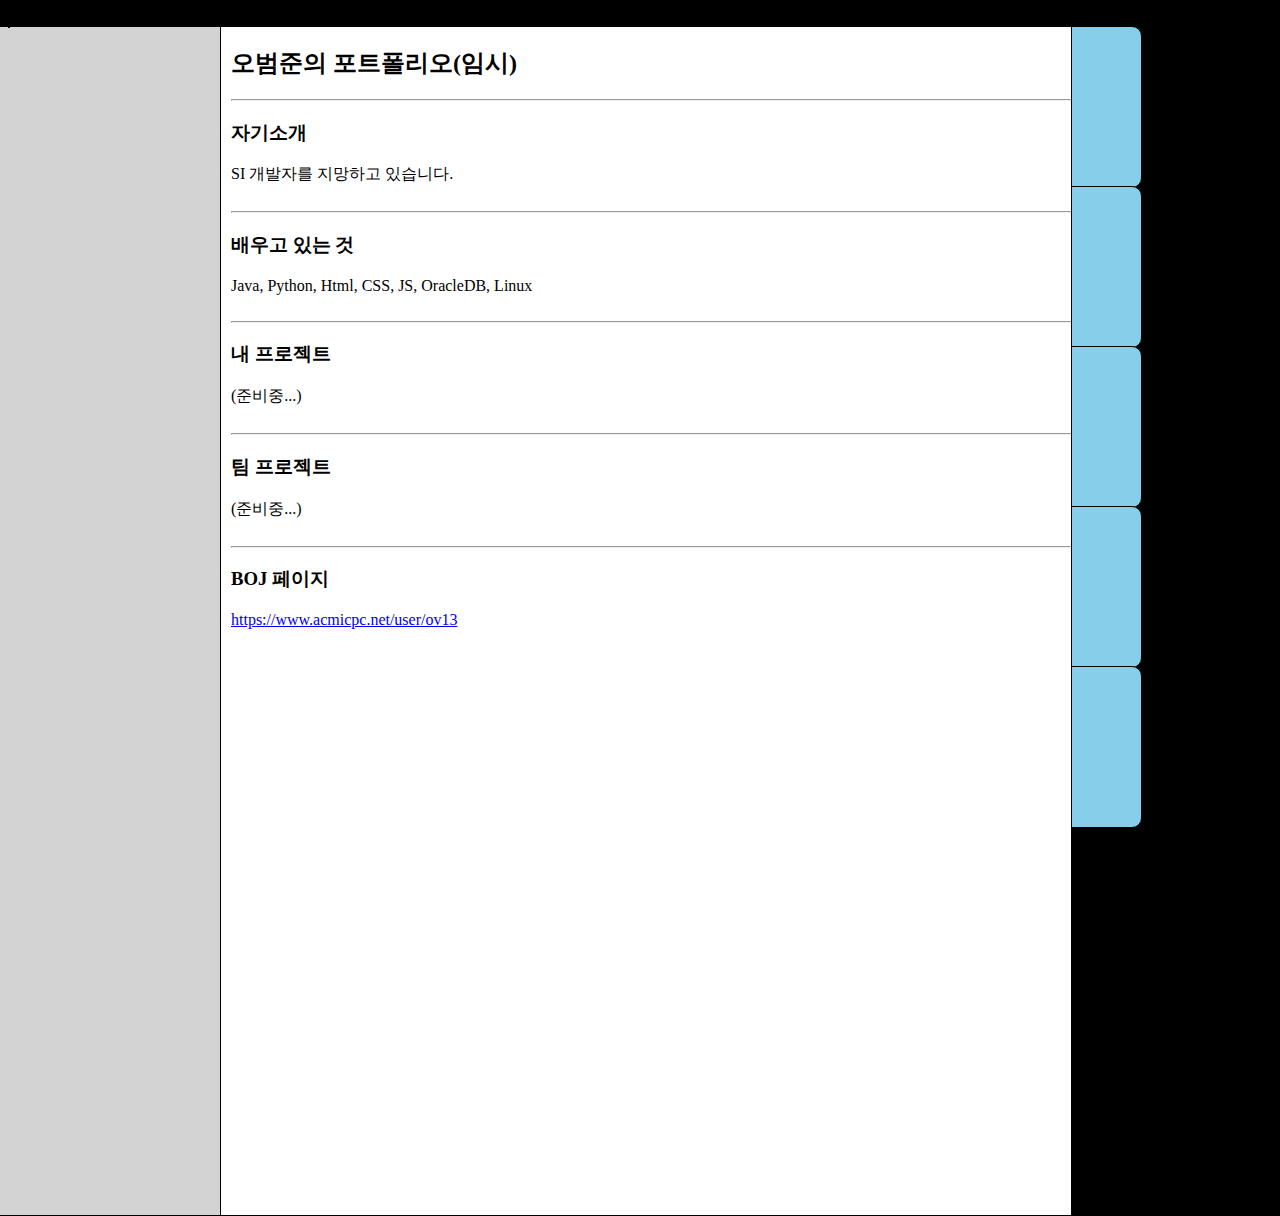
<file: index.html>
<!DOCTYPE html>
<html>
<head>
<meta charset="UTF-8">
<title>Insert title here</title>
</head>
<style type="text/css">
	body{
		background-color: black;
	}
	div{
		position: absolute;
		border-width: 1px;
		border-style: solid;
	}
	
	.paper{
		width: 840px;
		height: 1188px;
	}
	
	.pivot{
		width: 840px;
		height: 1px;
		left:50%;
	}
	
	.bg_bookmark_right{
		position: absolute;
		background-color: skyBlue;
	}
	
	.ani_bookmark_left{
		position: absolute;
		background-color: skyBlue;
	}
	
	.ani_bookmark_right{
		position: absolute;
		background-color: skyBlue;
	}
	
	.page_left{
		background-color: lightGray;
	}
	
	.page_right{
		background-color: white;
		z-index:1;
	}
	
	.mark_left{
		width: 80px;
		height: 160px;
		border-radius: 10px 0px 0px 10px;
	}
	
	.mark_right{
		width: 80px;
		height: 160px;
		border-radius: 0px 10px 10px 0px;
	}
	
	.hidden{
		display:none;
	}
</style>
<script src='https://code.jquery.com/jquery-3.7.1.js'></script>
<script type="text/javascript">
	let pivot
	let RightPageOffset
	let pageNum = 0
	let bookmarkOffset = []
	
	function updatePivot(){
		let left = $(window).width()/2 - 420;
		$('.pivot').css({
			left: left
		})
		console.log(pivot.left)
	}
	
	function updateRightPageOffset(){
		RightPageOffset = $('.pivot').offset()
		top = RightPageOffset.top
		left = RightPageOffset.left
		$('.page_right').css({
			top: top,
			left: left
		})
	}
	
	function updateLeftPageOffset(){
		top = RightPageOffset.top
		left = RightPageOffset.left - 840
		console.log(left)
		$('.page_left').css({
			top: top,
			left: left
		})
	}
	
	function updateBookmarkOffset(){
		for(let i = 0; i < 5; i++){
			bookmarkOffset[i] = RightPageOffset
			bookmarkOffset[i].left = $('.page_right').offset().left + $('.paper').width()
			bookmarkOffset[i].top = $('.page_right').offset().top + i * $('.mark_right').height()
			
			let left = bookmarkOffset[i].left
			let top = bookmarkOffset[i].top
			
			let tmp = '.mark_right.' + (i+1)
			$( tmp ).css({
				top: top,
				left: left
			})
		}
	}
	
	function TurnPageToNext(){
		
	}
	
	function TurnPageToPrevious(){
	
	}
	
	$(document).ready(function(){
		pivot = $('.pivot').offset()
		updatePivot();
		updateRightPageOffset()
		updateLeftPageOffset()
		updateBookmarkOffset()
		
		$(window).resize(function(){
			updatePivot();
			updateRightPageOffset()
			updateLeftPageOffset()
			updateBookmarkOffset()
		})
	})
</script>
<body>
	<div class="pivot">
	</div>
	<br>

	<div class="paper front_cover_right">
		<div class="front_cover_title"></div>
	</div>
	
	<div class="bg_page_left paper page_left">
	</div>
	
	<div class="bg_page_right 1 paper page_right">
	</div>
	
	<div class="bg_page_right 2 paper page_right">
	</div>
	
	<div class="bg_page_right 3 paper page_right">
	</div>
	
	<div class="bg_page_right 4 paper page_right">
	</div>
	
	<div class="bg_page_right 5 paper page_right" style= "padding:0 0 0 10px">
	<h2>오범준의 포트폴리오(임시)</h2>
	<hr>
	
	<h3>자기소개</h3>
	SI 개발자를 지망하고 있습니다.
	<br><br><hr>
	
	<h3>배우고 있는 것</h3>
	Java, Python, Html, CSS, JS, OracleDB, Linux
	<br><br><hr>
	
	<h3>내 프로젝트</h3>
	(준비중...)
	<br><br><hr>
	
	<h3>팀 프로젝트</h3>
	(준비중...)
	<br><br><hr>
	
	<h3>BOJ 페이지</h3>
	<a href='https://www.acmicpc.net/user/ov13'>https://www.acmicpc.net/user/ov13</a>
	
	</div>

	<div class="bg_bookmark_right 1 mark_right">
	</div>
	
	<div class="bg_bookmark_right 2 mark_right">
	</div>
	
	<div class="bg_bookmark_right 3 mark_right">
	</div>
	
	<div class="bg_bookmark_right 4 mark_right">
	</div>
	
	<div class="bg_bookmark_right 5 mark_right">
	</div>
	
	<div class="ani_bookmark_left 1">
	</div>
	
	<div class="ani_bookmark_left 2">
	</div>
	
	<div class="ani_bookmark_left 3">
	</div>
	
	<div class="ani_bookmark_left 4">
	</div>
	
	<div class="ani_bookmark_left 5">
	</div>	
	
	<div class="ani_bookmark_right 1 mark_right">
	</div>
	
	<div class="ani_bookmark_right 2 mark_right">
	</div>
	
	<div class="ani_bookmark_right 3 mark_right">
	</div>
	
	<div class="ani_bookmark_right 4 mark_right">
	</div>
	
	<div class="ani_bookmark_right 5 mark_right">
	</div>	
	
	<div class="ani_page_left">
	</div>
	
	<div class="ani_page_right">
	</div>
	
	<div class="back_cover_left">
	</div>
	
	<div class="postit front_cover">
	</div>
	
	<div class="postit back_cover">
	</div>
	
	<div class="postit 1">
	</div>
	
	<div class="postit 2">
	</div>
	
	<div class="postit 3">
	</div>
	
	<div class="postit 4">
	</div>
	
	<div class="postit 5">
	</div>
	
	<div class="namecard">
	</div>
	
</body>
</html>
</file>
